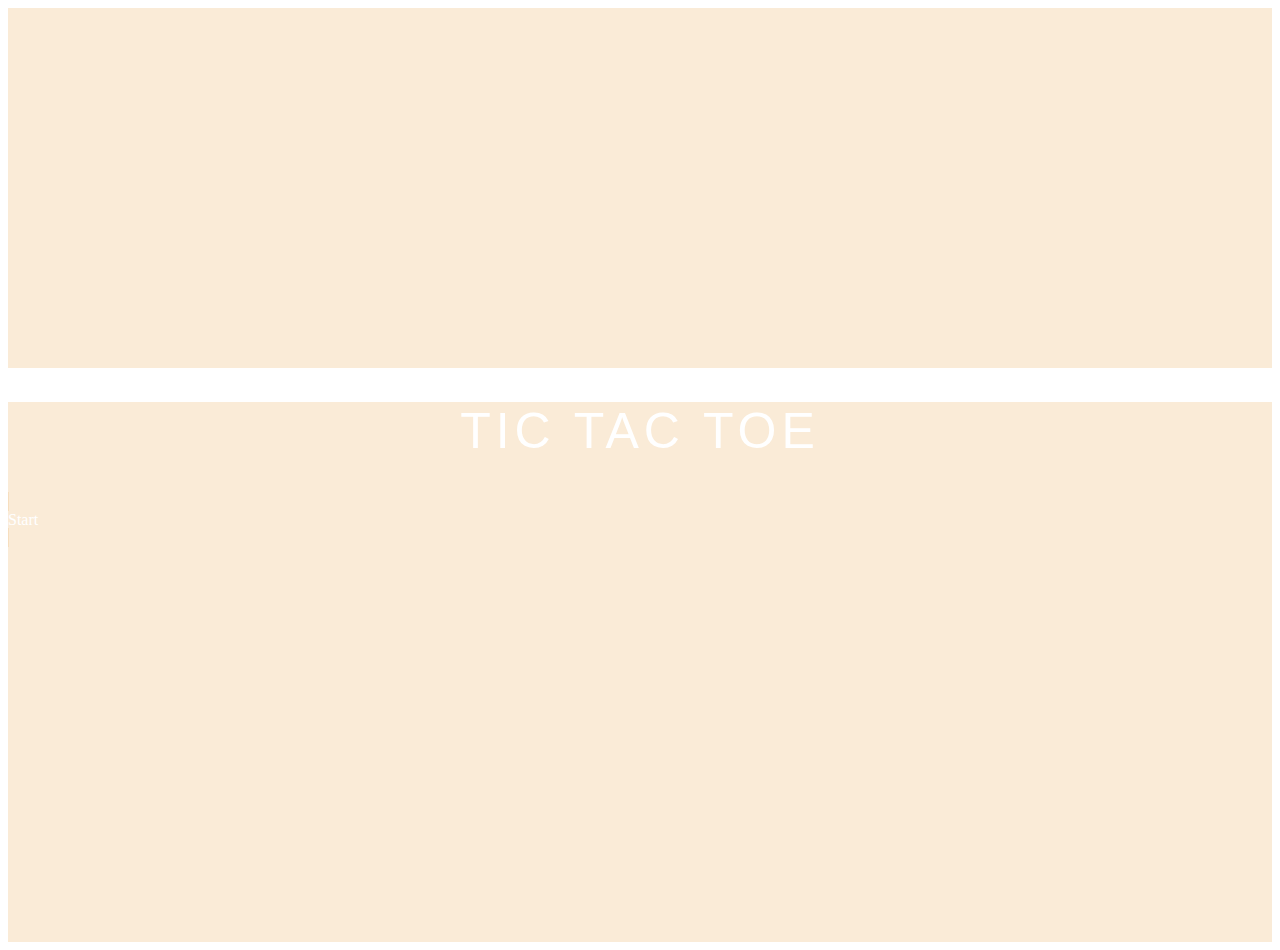
<file: index.html>
<!DOCTYPE html>
<html lang="en">

<head>
    <meta charset="UTF-8">
    <meta http-equiv="X-UA-Compatible" content="IE=edge">
    <meta name="viewport" content="width=device-width, initial-scale=1.0">
    <!-- CSS only -->
    <link href="https://cdn.jsdelivr.net/npm/bootstrap@5.2.2/dist/css/bootstrap.min.css" rel="stylesheet"
        integrity="sha384-Zenh87qX5JnK2Jl0vWa8Ck2rdkQ2Bzep5IDxbcnCeuOxjzrPF/et3URy9Bv1WTRi" crossorigin="anonymous">
    <!-- JavaScript Bundle with Popper -->
    <script src="https://cdn.jsdelivr.net/npm/bootstrap@5.2.2/dist/js/bootstrap.bundle.min.js"
        integrity="sha384-OERcA2EqjJCMA+/3y+gxIOqMEjwtxJY7qPCqsdltbNJuaOe923+mo//f6V8Qbsw3"
        crossorigin="anonymous"></script>

    <link rel="stylesheet" href="./css/styles.css">
    <title>Tic Tac Toe</title>
</head>

<body>
    <div class="container-fluid main-space"></div>
    <div class="container-fluid d-flex flex-column align-items-center justify-content-center" id="main">
        <div class="row text-white">
            <div class="col-12 m-0 text-center" id="main-title">
                <h1 class="animated-shadow">TIC TAC TOE</h1>
            </div>
        </div>
        <a href="./pages/players.html" class="start-button" id="main-start-anchor">
            <div class="row justify-content-center fs-4" id="main-start-button">Start</div>
        </a>
    </div>
    <div class="container-fluid main-space"></div>
</body>

</html>
</file>
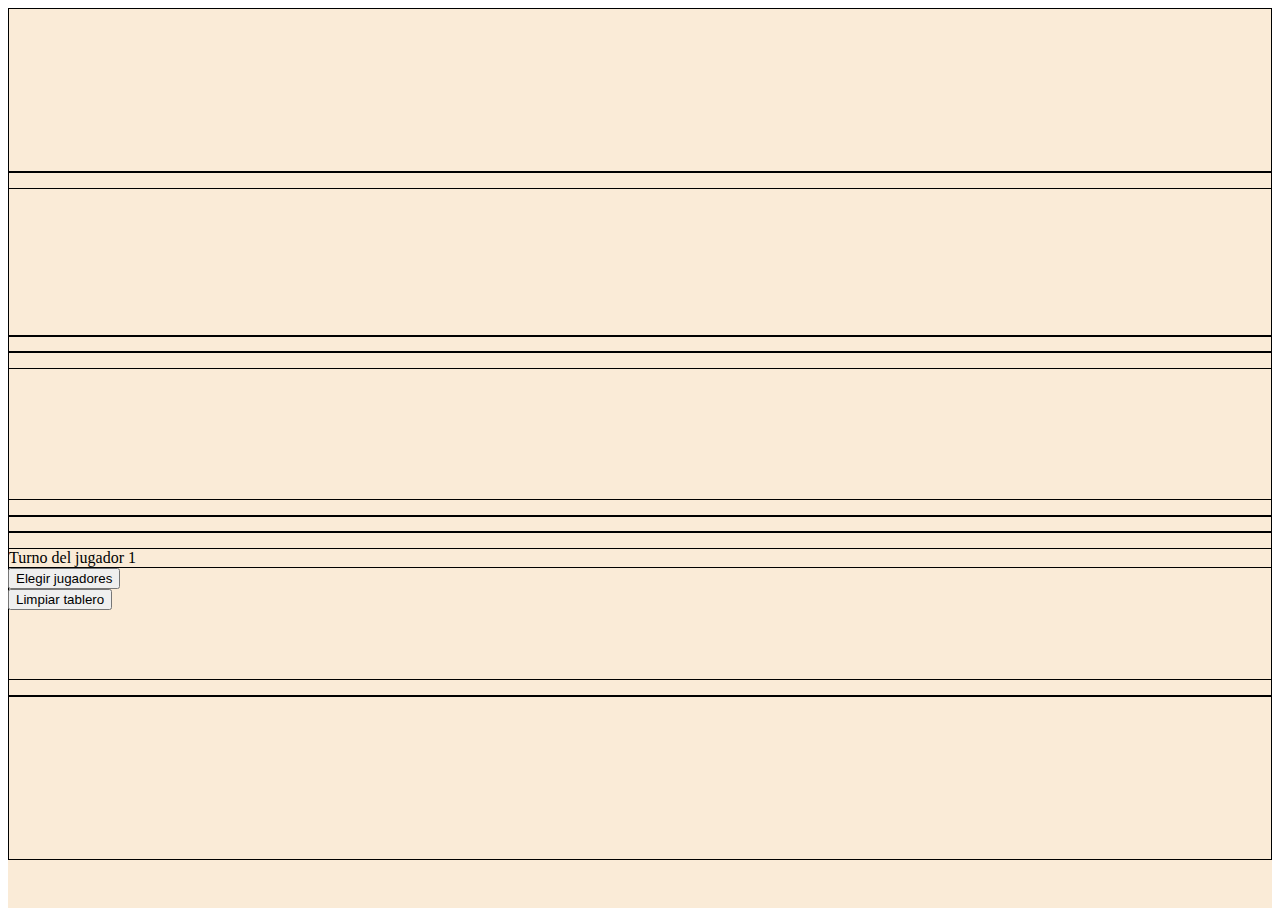
<file: pages/main-game.html>
<!DOCTYPE html>
<html lang="en">

<head>
    <meta charset="UTF-8">
    <meta http-equiv="X-UA-Compatible" content="IE=edge">
    <meta name="viewport" content="width=device-width, initial-scale=1.0">
    <!-- CSS only -->
    <link href="https://cdn.jsdelivr.net/npm/bootstrap@5.2.2/dist/css/bootstrap.min.css" rel="stylesheet"
        integrity="sha384-Zenh87qX5JnK2Jl0vWa8Ck2rdkQ2Bzep5IDxbcnCeuOxjzrPF/et3URy9Bv1WTRi" crossorigin="anonymous">
    <!-- JavaScript Bundle with Popper -->
    <script src="https://cdn.jsdelivr.net/npm/bootstrap@5.2.2/dist/js/bootstrap.bundle.min.js"
        integrity="sha384-OERcA2EqjJCMA+/3y+gxIOqMEjwtxJY7qPCqsdltbNJuaOe923+mo//f6V8Qbsw3"
        crossorigin="anonymous"></script>

    <link rel="stylesheet" href="../css/main-game.css">
    <title>Main-game</title>
</head>

<body>
    <!--Main container-->
    <div class="container-fluid d-flex flex-column justify-content-center" id="main">
        <!--Game box-->
        <div class="container d-flex flex-column justify-content-center" id="main-box-game">
            <!--Grid box-->
            <div class="container d-flex flex-column" id="game-grid">
                <div class="grid-row row grid-row justify-content-center">
                    <div class="grid-box col-4 col-md-2 text-center game-row" id="0" onclick="InsertarFicha(0,0)"></div>
                    <div class="grid-box col-4 col-md-2 text-center game-row" id="1" onclick="InsertarFicha(0,1)"></div>
                    <div class="grid-box col-4 col-md-2 text-center game-row" id="2" onclick="InsertarFicha(0,2)"></div>
                </div>
                <div class="grid-row row grid-row justify-content-center">
                    <div class="grid-box col-4 col-md-2 text-center game-row" id="3" onclick="InsertarFicha(1,0)"></div>
                    <div class="grid-box col-4 col-md-2 text-center game-row" id="4" onclick="InsertarFicha(1,1)"></div>
                    <div class="grid-box col-4 col-md-2 text-center game-row" id="5" onclick="InsertarFicha(1,2)"></div>
                </div>
                <div class="grid-row row grid-row justify-content-center">
                    <div class="grid-box col-4 col-md-2 text-center game-row" id="6" onclick="InsertarFicha(2,0)"></div>
                    <div class="grid-box col-4 col-md-2 text-center game-row" id="7" onclick="InsertarFicha(2,1)"></div>
                    <div class="grid-box col-4 col-md-2 text-center game-row" id="8" onclick="InsertarFicha(2,2)"></div>
                </div>
                <div class="row text-center" id="info-box">
                    <div class="col"></div>
                    <div class="col-12 col-md-6 fs-3 bg-light" id="text-screen">Turno del jugador 1</div>
                    <div class="col"></div>
                </div>
                <div class="row d-flex align-content-center justify-content-center mt-1">
                    <button type="button" class="btn btn-light btn-sm col-3" id="player-select-btn">Elegir jugadores</button>
                    <div class="col-1"></div>
                    <button type="button" class="btn btn-light btn-sm col-3" id="restart-game">Limpiar tablero</button>
                </div>
            </div>
        </div>
    </div>
    <script src="../js/main.js"></script>
</body>

</html>
</file>
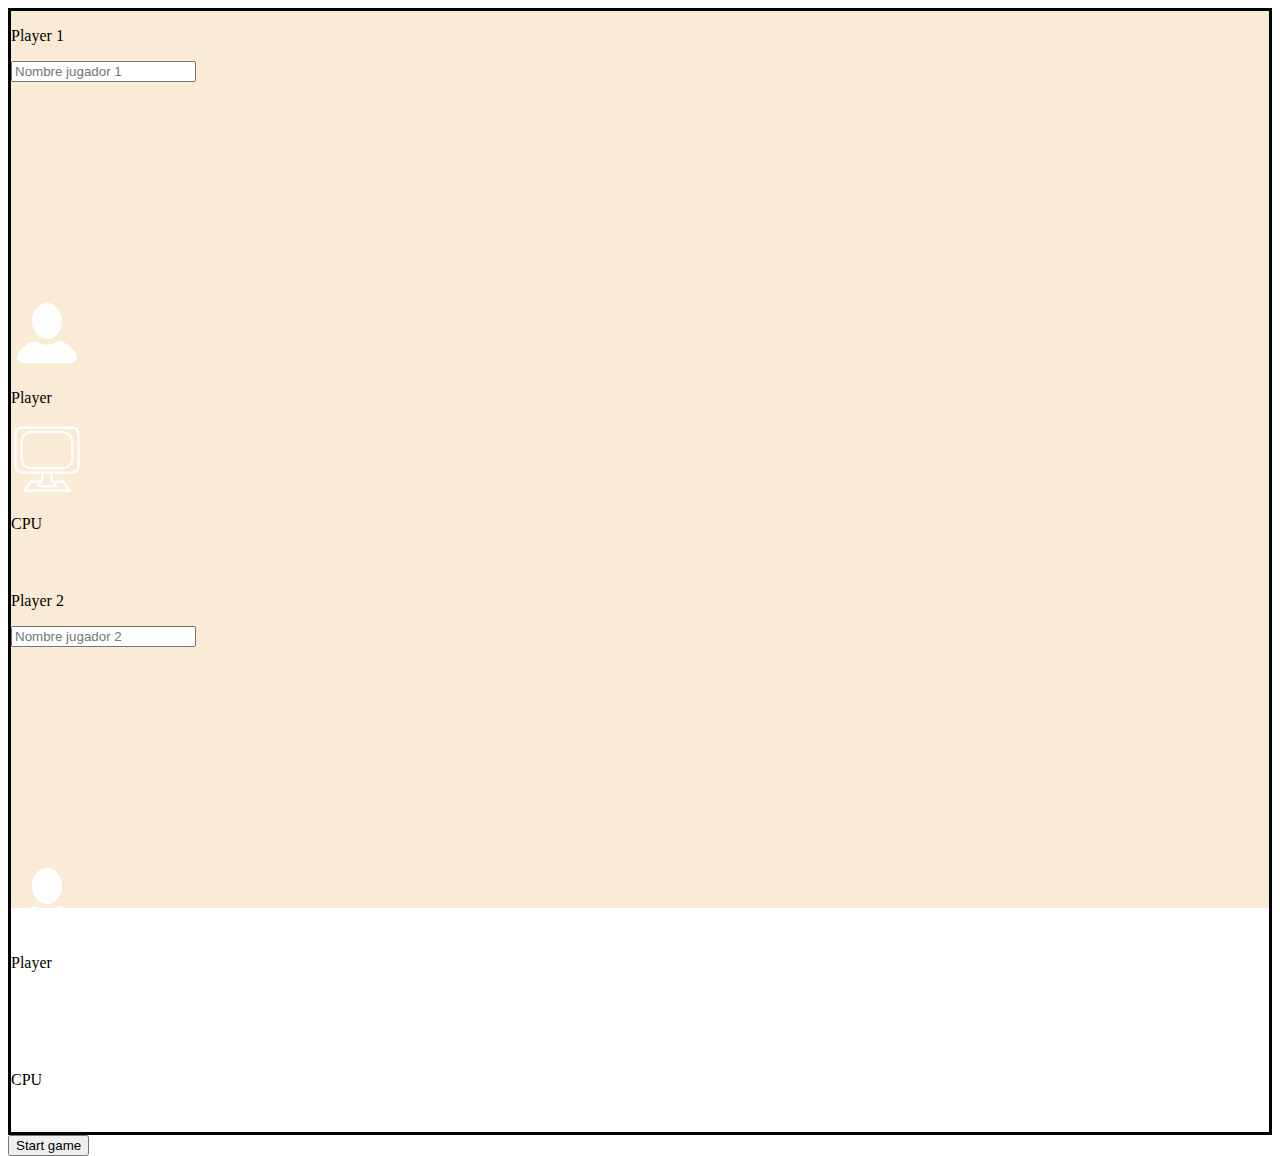
<file: pages/players.html>
<!DOCTYPE html>
<html lang="en">

<head>
    <meta charset="UTF-8">
    <meta http-equiv="X-UA-Compatible" content="IE=edge">
    <meta name="viewport" content="width=device-width, initial-scale=1.0">
    <!-- CSS only -->
    <link href="https://cdn.jsdelivr.net/npm/bootstrap@5.2.2/dist/css/bootstrap.min.css" rel="stylesheet"
        integrity="sha384-Zenh87qX5JnK2Jl0vWa8Ck2rdkQ2Bzep5IDxbcnCeuOxjzrPF/et3URy9Bv1WTRi" crossorigin="anonymous">
    <!-- JavaScript Bundle with Popper -->
    <script src="https://cdn.jsdelivr.net/npm/bootstrap@5.2.2/dist/js/bootstrap.bundle.min.js"
        integrity="sha384-OERcA2EqjJCMA+/3y+gxIOqMEjwtxJY7qPCqsdltbNJuaOe923+mo//f6V8Qbsw3"
        crossorigin="anonymous"></script>

    <link rel="stylesheet" href="../css/players.css">
    <title>Player select</title>
</head>

<body>
    <!--Main container-->
    <div class="container-fluid align-items-center justify-content-center d-flex flex-column" id="main">
        <!--Option box-->
        <div class="container d-flex flex-column justify-content-center" id="main-box">
            <!--Top option box-->
            <div class="row text-center">
                <div class="col-7 main-box-options d-flex flex-column justify-content-center">
                    <p class="fw-bold text-black fs-5">Player 1</p>
                    <div class="input-group input-group-sm">
                        <input type="text" class="form-control" aria-label="Small input group"
                            aria-describedby="input-group-sm" placeholder="Nombre jugador 1" id="player1">
                    </div>
                </div>
                <div class="col-4 main-box-options d-flex flex-column justify-content-center">
                    <!--User icon-->
                    <div class="type-boxP1 pt-1"  onclick="recogerDatos('player1')" id="box-p1">
                        <svg viewBox="0 0 24 24" xml:space="preserve" xmlns="http://www.w3.org/2000/svg"
                            enable-background="new 0 0 24 24" height="8vh">
                            <ellipse cx="12" cy="8" rx="5" ry="6" fill="#ffffff" class="fill-000000"></ellipse>
                            <path
                                d="M21.8 19.1c-.9-1.8-2.6-3.3-4.8-4.2-.6-.2-1.3-.2-1.8.1-1 .6-2 .9-3.2.9s-2.2-.3-3.2-.9c-.5-.2-1.2-.3-1.8 0-2.2.9-3.9 2.4-4.8 4.2-.7 1.3.4 2.8 1.9 2.8h15.8c1.5 0 2.6-1.5 1.9-2.9z"
                                fill="#ffffff" class="fill-000000"></path>
                        </svg>
                        <p class="text-black">Player</p>
                    </div>
                    <!--CPU-->
                    <div class="type-boxP1 pt-1" onclick="recogerDatos('CPU1')" id="box-cpu1">
                        <svg viewBox="0 0 64 64" xmlns="http://www.w3.org/2000/svg" height="8vh">
                            <path
                                d="M54.5 45h-45A6.51 6.51 0 0 1 3 38.5v-29A6.51 6.51 0 0 1 9.5 3h45A6.51 6.51 0 0 1 61 9.5v29a6.51 6.51 0 0 1-6.5 6.5ZM9.5 5A4.51 4.51 0 0 0 5 9.5v29A4.51 4.51 0 0 0 9.5 43h45a4.51 4.51 0 0 0 4.5-4.5v-29A4.51 4.51 0 0 0 54.5 5Z"
                                fill="#ffffff" class="fill-000000"></path>
                            <path
                                d="M46.45 41h-28.9a9 9 0 0 1-9-9V16a9 9 0 0 1 9-8.95h28.9a9 9 0 0 1 8.95 9v16.1A9 9 0 0 1 46.45 41ZM17.55 9a7 7 0 0 0-7 7v16.1a7 7 0 0 0 7 7h28.9a7 7 0 0 0 6.95-7V16a7 7 0 0 0-6.95-7ZM52 61H12a1 1 0 0 1 0-2h40a1 1 0 0 1 0 2Z"
                                fill="#ffffff" class="fill-000000"></path>
                            <path
                                d="M12 61a1 1 0 0 1-.58-.19 1 1 0 0 1-.23-1.39l5.72-8a1 1 0 1 1 1.62 1.16l-5.72 8A1 1 0 0 1 12 61ZM52 61a1 1 0 0 1-.81-.42l-5.71-8a1 1 0 0 1 1.62-1.16l5.71 8a1 1 0 0 1-.23 1.39A1 1 0 0 1 52 61ZM36 41h-8a1 1 0 0 1 0-2h8a1 1 0 0 1 0 2ZM40 57H24a1 1 0 0 1-.88-.53 1 1 0 0 1 .05-1L27 49.7V44a1 1 0 0 1 2 0v6a1 1 0 0 1-.17.55l-3 4.45h12.3l-3-4.45A1 1 0 0 1 35 50v-6a1 1 0 0 1 2 0v5.7l3.83 5.75a1 1 0 0 1 .05 1A1 1 0 0 1 40 57Z"
                                fill="#ffffff" class="fill-000000"></path>
                            <path
                                d="M46.29 53h-9a1 1 0 0 1 0-2h9a1 1 0 0 1 0 2ZM26.67 53h-9a1 1 0 0 1 0-2h9a1 1 0 0 1 0 2Z"
                                fill="#ffffff" class="fill-000000"></path>
                        </svg>
                        <p class="text-black">CPU</p>
                    </div>
                </div>
            </div>
            <!--Bot option box-->
            <div class="row bg-black" id="main-box-separator"></div>
            <div class="row text-center">
                <div class="col-7 main-box-options d-flex flex-column justify-content-center">
                    <p class="fw-bold text-black fs-5">Player 2</p>
                    <div class="input-group input-group-sm">
                        <input type="text" class="form-control" aria-label="Small input group"
                            aria-describedby="input-group-sm" placeholder="Nombre jugador 2" id="player2">
                    </div>
                </div>
                <div class="col-4 main-box-options d-flex flex-column justify-content-center">
                    <!--User icon 2-->
                    <div class="type-box pt-1" onclick="recogerDatos('player2')" id="box-p2">
                        <svg viewBox="0 0 24 24" xml:space="preserve" xmlns="http://www.w3.org/2000/svg"
                            enable-background="new 0 0 24 24" height="8vh">
                            <ellipse cx="12" cy="8" rx="5" ry="6" fill="#ffffff" class="fill-000000"></ellipse>
                            <path
                                d="M21.8 19.1c-.9-1.8-2.6-3.3-4.8-4.2-.6-.2-1.3-.2-1.8.1-1 .6-2 .9-3.2.9s-2.2-.3-3.2-.9c-.5-.2-1.2-.3-1.8 0-2.2.9-3.9 2.4-4.8 4.2-.7 1.3.4 2.8 1.9 2.8h15.8c1.5 0 2.6-1.5 1.9-2.9z"
                                fill="#ffffff" class="fill-000000"></path>
                        </svg>
                        <p class="text-black">Player</p>
                    </div>
                    <!--CPU 2-->
                    <div class="type-box pt-1" onclick="recogerDatos('CPU2')" id="box-cpu2">
                        <svg viewBox="0 0 64 64" xmlns="http://www.w3.org/2000/svg" height="8vh">
                            <path
                                d="M54.5 45h-45A6.51 6.51 0 0 1 3 38.5v-29A6.51 6.51 0 0 1 9.5 3h45A6.51 6.51 0 0 1 61 9.5v29a6.51 6.51 0 0 1-6.5 6.5ZM9.5 5A4.51 4.51 0 0 0 5 9.5v29A4.51 4.51 0 0 0 9.5 43h45a4.51 4.51 0 0 0 4.5-4.5v-29A4.51 4.51 0 0 0 54.5 5Z"
                                fill="#ffffff" class="fill-000000"></path>
                            <path
                                d="M46.45 41h-28.9a9 9 0 0 1-9-9V16a9 9 0 0 1 9-8.95h28.9a9 9 0 0 1 8.95 9v16.1A9 9 0 0 1 46.45 41ZM17.55 9a7 7 0 0 0-7 7v16.1a7 7 0 0 0 7 7h28.9a7 7 0 0 0 6.95-7V16a7 7 0 0 0-6.95-7ZM52 61H12a1 1 0 0 1 0-2h40a1 1 0 0 1 0 2Z"
                                fill="#ffffff" class="fill-000000"></path>
                            <path
                                d="M12 61a1 1 0 0 1-.58-.19 1 1 0 0 1-.23-1.39l5.72-8a1 1 0 1 1 1.62 1.16l-5.72 8A1 1 0 0 1 12 61ZM52 61a1 1 0 0 1-.81-.42l-5.71-8a1 1 0 0 1 1.62-1.16l5.71 8a1 1 0 0 1-.23 1.39A1 1 0 0 1 52 61ZM36 41h-8a1 1 0 0 1 0-2h8a1 1 0 0 1 0 2ZM40 57H24a1 1 0 0 1-.88-.53 1 1 0 0 1 .05-1L27 49.7V44a1 1 0 0 1 2 0v6a1 1 0 0 1-.17.55l-3 4.45h12.3l-3-4.45A1 1 0 0 1 35 50v-6a1 1 0 0 1 2 0v5.7l3.83 5.75a1 1 0 0 1 .05 1A1 1 0 0 1 40 57Z"
                                fill="#ffffff" class="fill-000000"></path>
                            <path
                                d="M46.29 53h-9a1 1 0 0 1 0-2h9a1 1 0 0 1 0 2ZM26.67 53h-9a1 1 0 0 1 0-2h9a1 1 0 0 1 0 2Z"
                                fill="#ffffff" class="fill-000000"></path>
                        </svg>
                        <p class="text-black">CPU</p>
                    </div>
                </div>
            </div>
        </div>
        <!--Start button-->
        <div class="row text-white mt-2"><button type="button" class="btn btn-light" onclick="validarDatos()">Start game</button></div>
        <!--Option box end-->
    </div>
    <!--Main container end-->
    <script src="../js/players.js"></script>
</body>

</html>
</file>
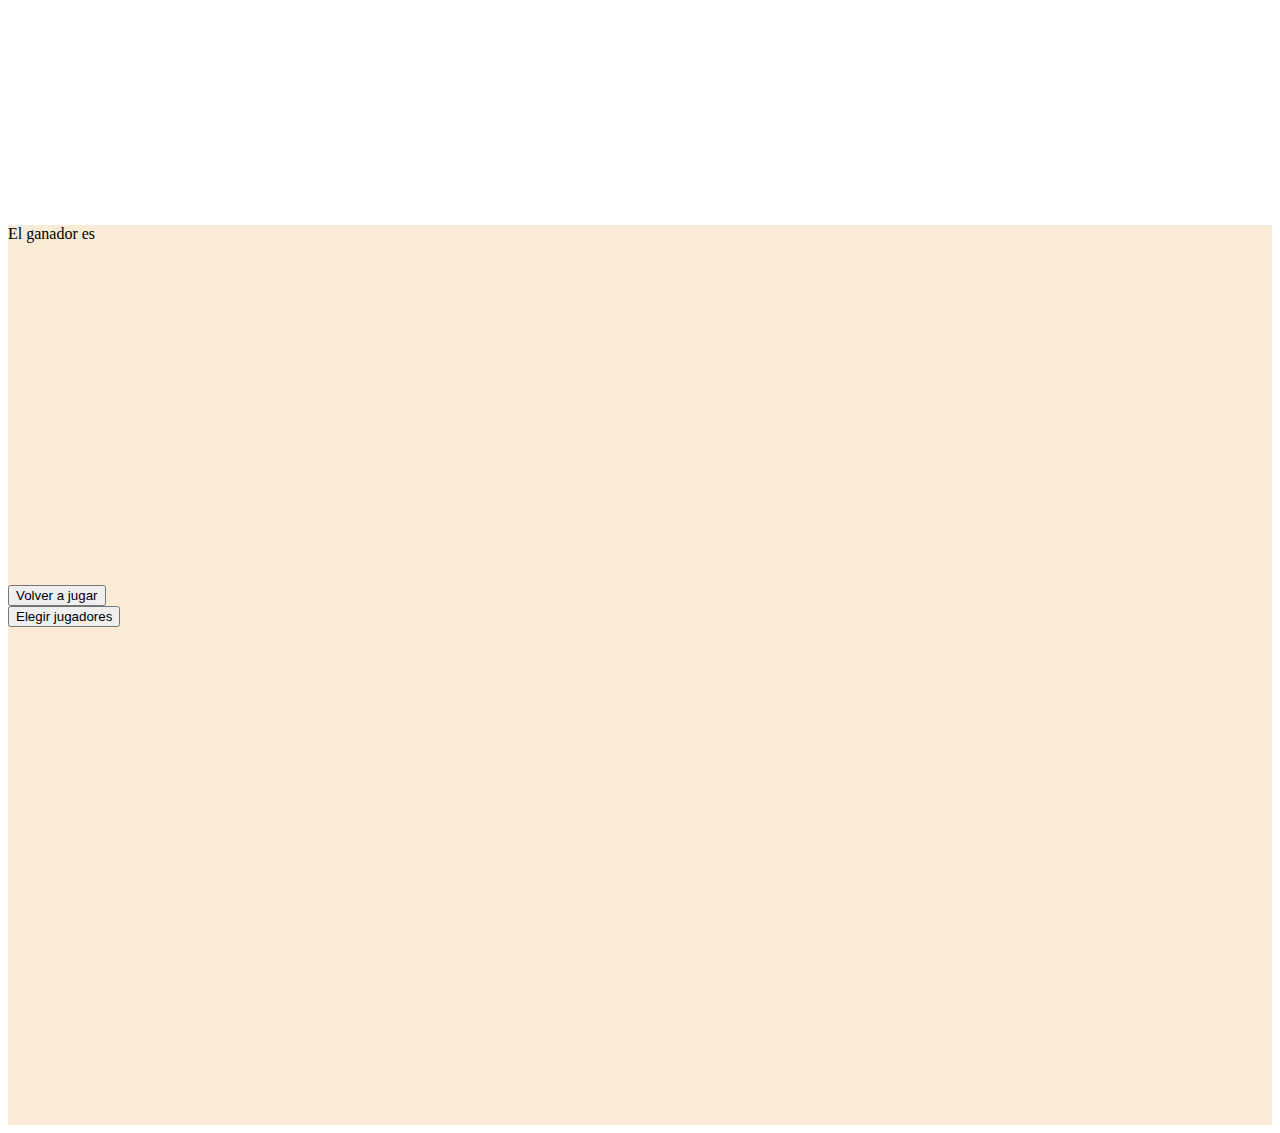
<file: pages/winner.html>
<!DOCTYPE html>
<html lang="en">
<head>
    <meta charset="UTF-8">
    <meta http-equiv="X-UA-Compatible" content="IE=edge">
    <meta name="viewport" content="width=device-width, initial-scale=1.0">
    <!-- CSS only -->
    <link href="https://cdn.jsdelivr.net/npm/bootstrap@5.2.2/dist/css/bootstrap.min.css" rel="stylesheet"
    integrity="sha384-Zenh87qX5JnK2Jl0vWa8Ck2rdkQ2Bzep5IDxbcnCeuOxjzrPF/et3URy9Bv1WTRi" crossorigin="anonymous">
    <!-- JavaScript Bundle with Popper -->
    <script src="https://cdn.jsdelivr.net/npm/bootstrap@5.2.2/dist/js/bootstrap.bundle.min.js"
    integrity="sha384-OERcA2EqjJCMA+/3y+gxIOqMEjwtxJY7qPCqsdltbNJuaOe923+mo//f6V8Qbsw3"
    crossorigin="anonymous"></script>
    <link rel="stylesheet" href="../css/winner.css">
    <title>Winner</title>
</head>
<body>
    <div class="container-fluid d-flex justify-content-center align-content-center" id="main">
        <div class="text-center fs-3 container row" id="winner-box">
            <div class="text-center winner-row pt-5">El ganador es</div>
            <div class="text-center winner-row fw-bold fs-1 text-wrap" id="winner-player"></div>
            <div class="row justify-content-center">
            <button type="button" class="btn btn-light btn-sm col-3 text-center" id="restart">Volver a jugar</button>
            <div class="col-1"></div>
            <button type="button" class="btn btn-light btn-sm col-3 text-center" id="player-select">Elegir jugadores</button>
            </div>
        </div> 
    </div>
    <script src="../js/winner.js"></script>
</body>
</html>
</file>
<file: css/styles.css>
#main {
    background-color: antiquewhite;
    height: 20vh;
}

.main-space {
    height: 40vh;
    background-color: antiquewhite;
}

#main-start-button {
    width: 20vw;
    margin: 0;
}

#main-start-button:hover {
    border: 1px solid black;
}

#main-start-anchor{
    text-decoration: none;
    color: white;
}

.start-button {
    border: 1px solid rgb(247, 222, 190);
    background-color: rgb(247, 222, 190);
}


.animated-shadow {
    color: #ffffff;
    font: normal 50px Varela Round, sans-serif;
    left: 0;
    letter-spacing: 5px;
    text-align: center;
    text-transform: uppercase;
    width: 100%;
    animation: move linear 2000ms infinite;
    z-index: 2
  }
  /*Animación para rotar las sombras*/
  @keyframes move {
    0% {
      text-shadow:
        4px -4px 0 #da0641,
        3px -3px 0 #da0641,
        2px -2px 0 #da0641,
        1px -1px 0 #da0641,
        -4px 4px 0 #13f1fc,
        -3px 3px 0 #13f1fc,
        -2px 2px 0 #13f1fc,
        -1px 1px 0 #13f1fc
      ;
    }
    25% {
      text-shadow:
        -4px -4px 0 #13f1fc,
        -3px -3px 0 #13f1fc,
        -2px -2px 0 #13f1fc,
        -1px -1px 0 #13f1fc,
        4px 4px 0 #da0641,
        3px 3px 0 #da0641,
        2px 2px 0 #da0641,
        1px 1px 0 #da0641
      ;
    }
    50% {
      text-shadow:
        -4px 4px 0 #da0641,
        -3px 3px 0 #da0641,
        -2px 2px 0 #da0641,
        -1px 1px 0 #da0641,
        4px -4px 0 #13f1fc,
        3px -3px 0 #13f1fc,
        2px -2px 0 #13f1fc,
        1px -1px 0 #13f1fc
      ;
    }
    75% {
      text-shadow:
        4px 4px 0 #13f1fc,
        3px 3px 0 #13f1fc,
        2px 2px 0 #13f1fc,
        1px 1px 0 #13f1fc,
        -4px -4px 0 #da0641,
        -3px -3px 0 #da0641,
        -2px -2px 0 #da0641,
        -1px -1px 0 #da0641
      ;
    }
    100% {
      text-shadow:
        4px -4px 0 #da0641,
        3px -3px 0 #da0641,
        2px -2px 0 #da0641,
        1px -1px 0 #da0641,
        -4px 4px 0 #13f1fc,
        -3px 3px 0 #13f1fc,
        -2px 2px 0 #13f1fc,
        -1px 1px 0 #13f1fc
      ;
    }
  }
</file>
<file: css/main-game.css>
#main {
    height: 100vh;
    background-color:antiquewhite ;
}

#main-box-game {
    height: auto;
}

#game-grid {
    height: 60vh;
}

.grid-row {
    height: 20vh;
}

.grid-box{
    border: 1px solid black;
    background-size: contain;
    background-repeat: no-repeat;
    color: black;
    font-size: 9vh;
    margin: 0;
    height: 2em;
}

#text-screen {
    height: auto;
    border: 1px solid black;
}
</file>
<file: css/players.css>
#main {
    background-color: antiquewhite;
    height: 100vh;
}

#main-box {
    height: auto;
    border: 3px solid black;
}

.main-box-options {
    height: 30vh;
}

#main-box-separator {
    height: 1vh;
    background-color: antiquewhite;
}

.typeP1 {
    margin-top: 2vh;
}

.type-box {
    height: 13vh;
}

.type-box-click {
    border: 1px solid black;
    height: 13vh;
}

a {
    color: black;
    text-decoration: none;
}
a:hover {
    text-decoration: none;
    color: black;
}
</file>
<file: css/winner.css>
#main {
    height: 100vh;
    background-color: antiquewhite;
}
#winner-box {
    height: 10em;
    margin-top: 25vh;
}

.winner-row {
    height: 20vh;
}
</file>
